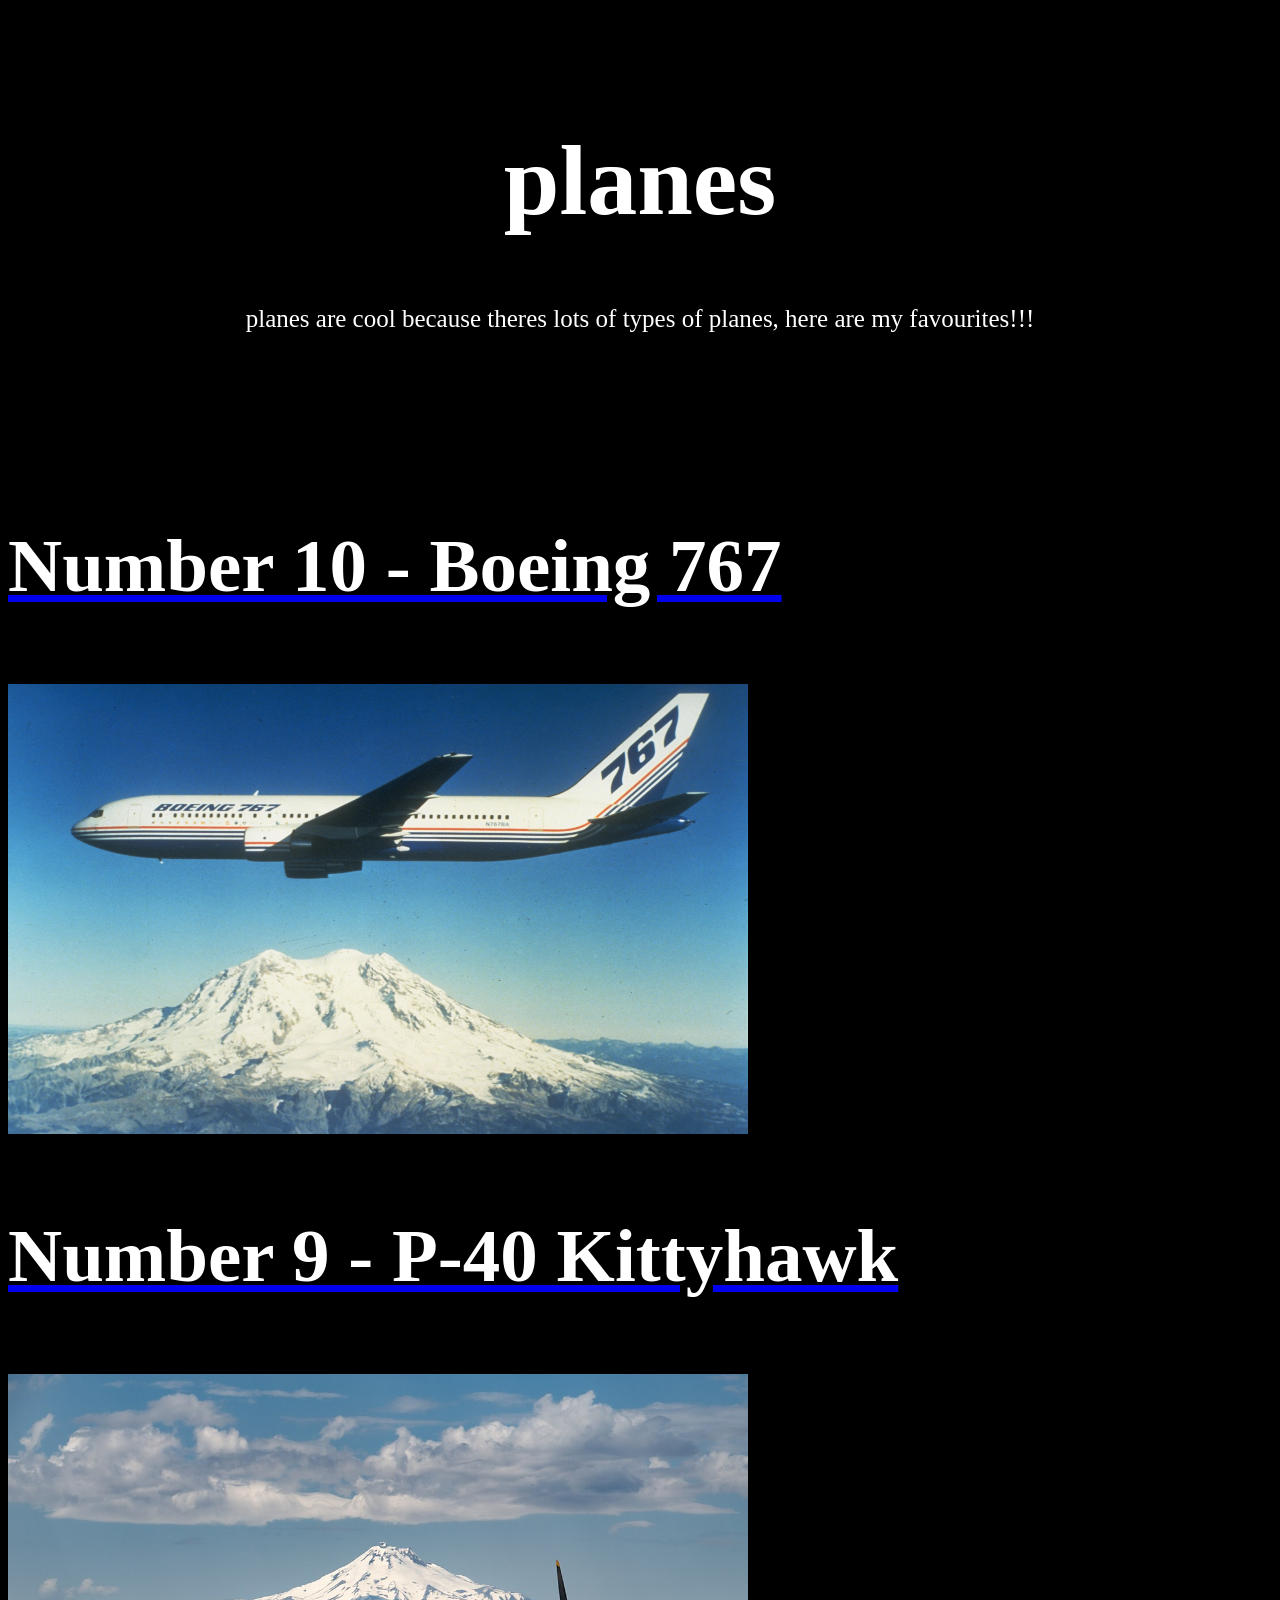
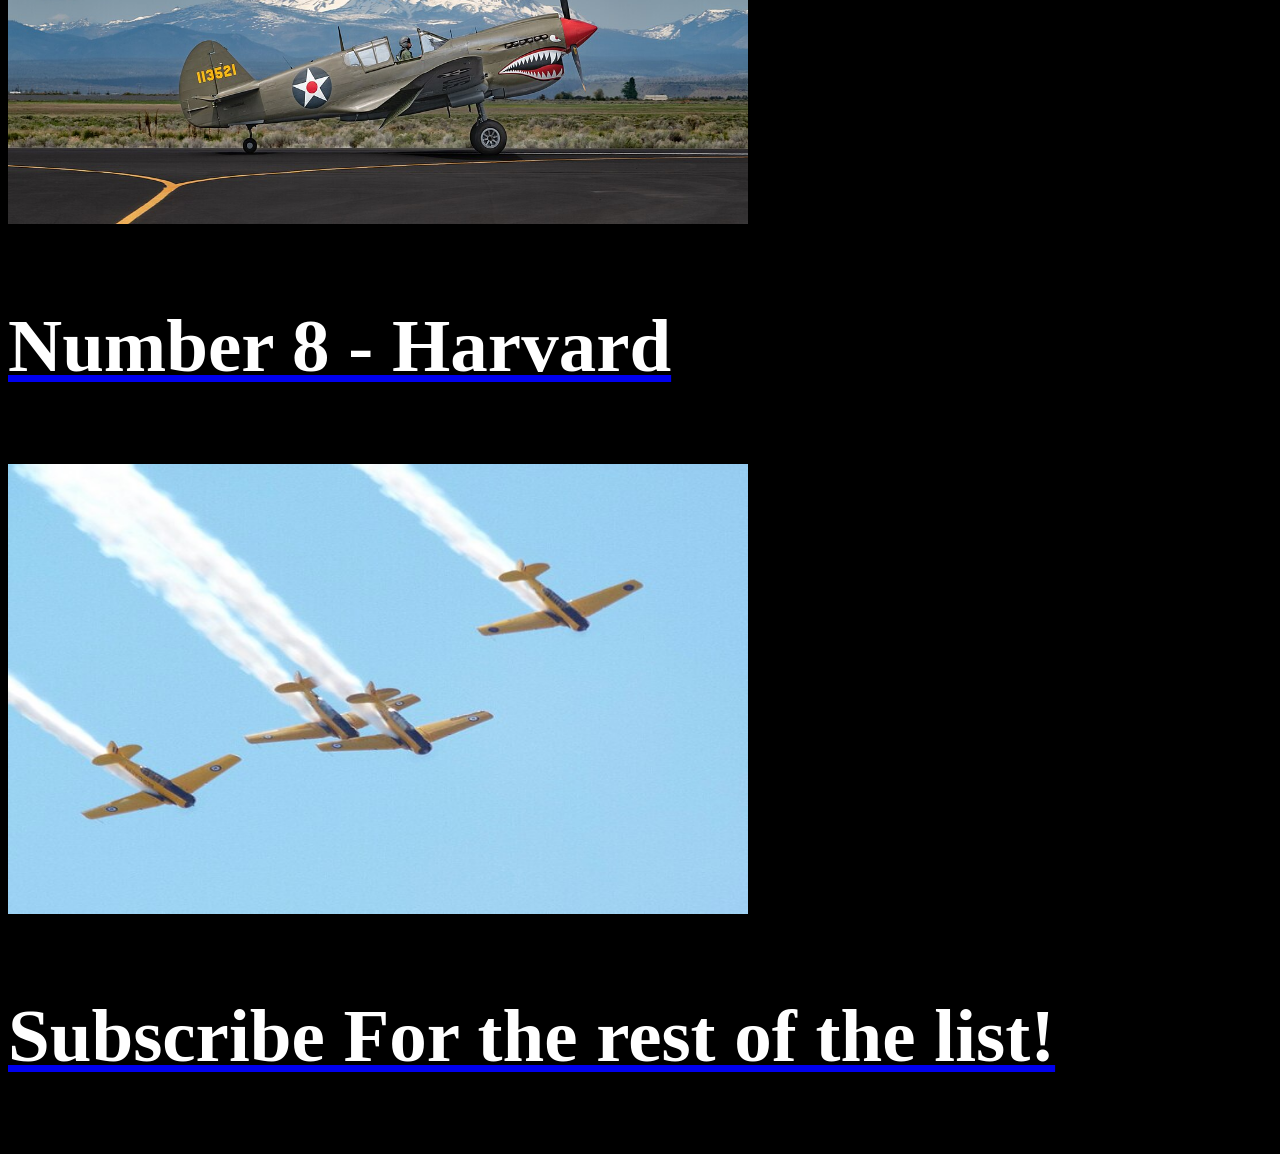
<file: index.html>
<!DOCTYPE html>
<html lang="en">
<head>
    <meta charset="UTF-8">
    <meta name="viewport" content="width=device-width, initial-scale=1.0">
    <title>Planes!!!</title>
    <link rel="stylesheet" href="style.css"/>
</head>
<body>
    
<!DOCTYPE html>
<html>
<head>
<title>website i made about cool planes!!!!!!!11!!!!
</title>
</head>
<body>

<a href="brizz.html" > <button class="secret"> toilet pass </button> </a>

<h1>planes</h1>

<p> planes are cool because theres lots of types of planes, here are my favourites!!!</p>

<h4> i love gambling i love gambling i love gambling i love gambling i love gambling i love gambling i love gambling i love gambling i love gambling i love gambling i love gambling i love gambling i love gambling i love gambling   i love gambling i love gambling i love gambling i love gambling i love gambling i love gambling i love gambling i love gambling i love gambling i love gambling i love gambling i love gambling i love gambling i love gambling i love gambling i love gambling i love gambling i love gambling i love gambling i love gambling   i love gambling i love gambling i love gambling i love gambling i love gambling i love gambling i love gambling i love gambling i love gambling i love gambling i love gambling i love gambling i love gambling i love gambling i love </h4>
    

<a href="boeing767.html" > <h3> Number 10 - Boeing 767</h3> </a>

    <img src="boeing 767 image one.jpg" alt="boening 767" width="740" height="450"> 



    <a href="p-40kittyhawk.html" > <h3> Number 9 - P-40 Kittyhawk</h3> </a>
     <img src="p-40kittyhawk.jpg" alt="P-40 Kittyhawk" width="740" height="450">


         <a href="harvard.html" > <h3> Number 8 - Harvard</h3> </a>
     <img src="harvid1.jpg" alt="harvard" width="740" height="450">



      <a href="patreon.html" > <h3> Subscribe For the rest of the list!</h3> </a>
</file>
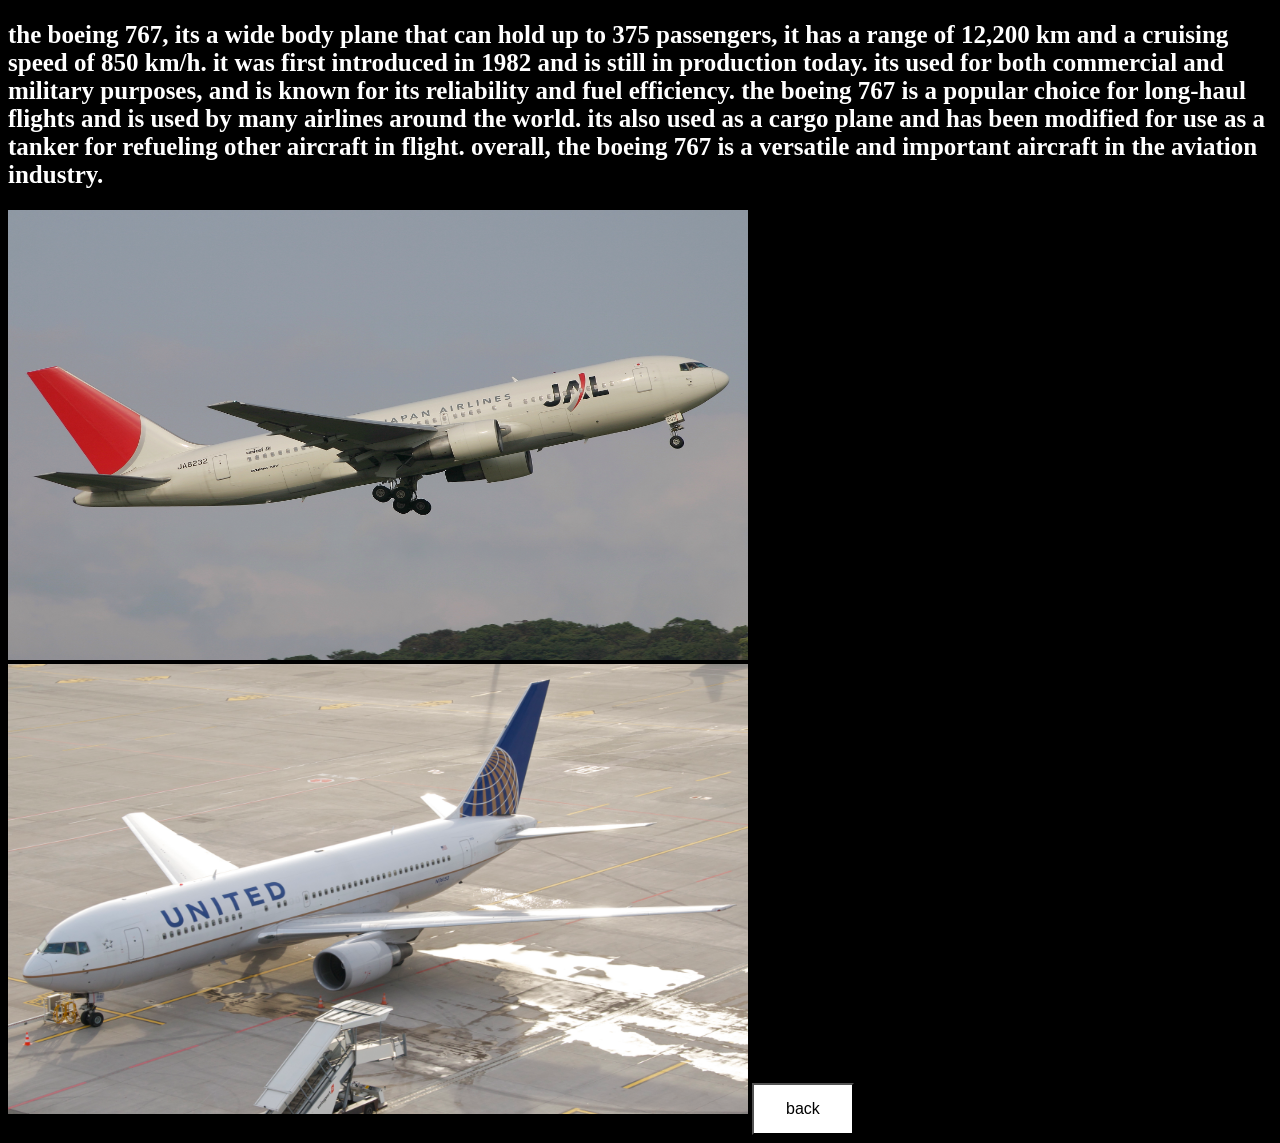
<file: boeing767.html>
<!DOCTYPE html>
<html lang="en">
<head>
    <meta charset="UTF-8">
    <meta name="viewport" content="width=device-width, initial-scale=1.0">
    <title>Boeing 767</title>
    <link rel="stylesheet" href="style.css"/>
</head>
 
 
 <h2> the boeing 767, its a wide body plane that can hold up to 375 passengers, it has a range of 12,200 km and a cruising speed of 850 km/h. it was first introduced in 1982 and is still in production today. its used for both commercial and military purposes, and is known for its reliability and fuel efficiency. the boeing 767 is a popular choice for long-haul flights and is used by many airlines around the world. its also used as a cargo plane and has been modified for use as a tanker for refueling other aircraft in flight. overall, the boeing 767 is a versatile and important aircraft in the aviation industry.</h2>

  <img src="boeing 767 image two.jpg" alt="boening 767 gamble" width="740" height="450">
   <img src="boeing 767 image three.jpg" alt="boening 767 i love to gamble" width="740" height="450">

   <a href="index.html" > <button> back </button> </a>
</file>
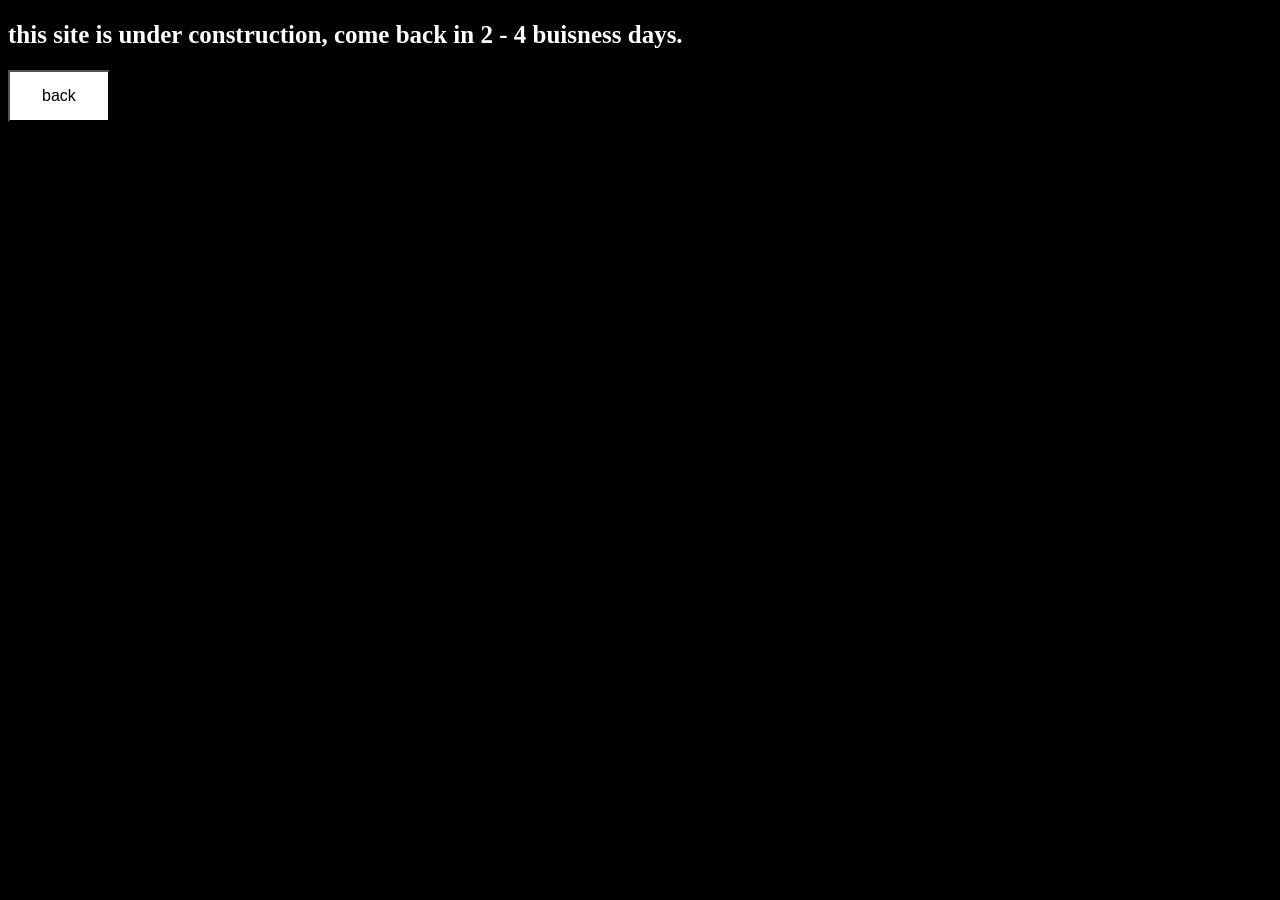
<file: patreon.html>
<!DOCTYPE html>
<html lang="en">
<head>
    <meta charset="UTF-8">
    <meta name="viewport" content="width=device-width, initial-scale=1.0">
    <title>Patreon</title>
    <link rel="stylesheet" href="style.css"/>
</head>
 
 
 <h2>this site is under construction, come back in 2 - 4 buisness days.</h2>
  
   <a href="index.html" > <button> back </button> </a>
</file>
<file: style.css>
h1 {
    color: white;
    text-align: center;
    font-size: 100px;
}
body {
    background-color: black;
}
 
p {
    color: white;
    text-align: center;
    font-size: 25px;
}

h3 {
    color: white;
    text-align: left;
    font-size: 75px;
}

h2 {
    color: white;
    text-align: left;
    font-size: 25px;
}

button {
    background-color: rgb(255, 255, 255);
    color: black;
    padding: 15px 32px;
    text-align: center;
    text-decoration: none;
    display: inline-block;
    font-size: 16px;

}

.secret{
    background-color: black;
    border-color: black; 
    border: none;
}

h6{

    font-size: xx-large;
}
</file>
